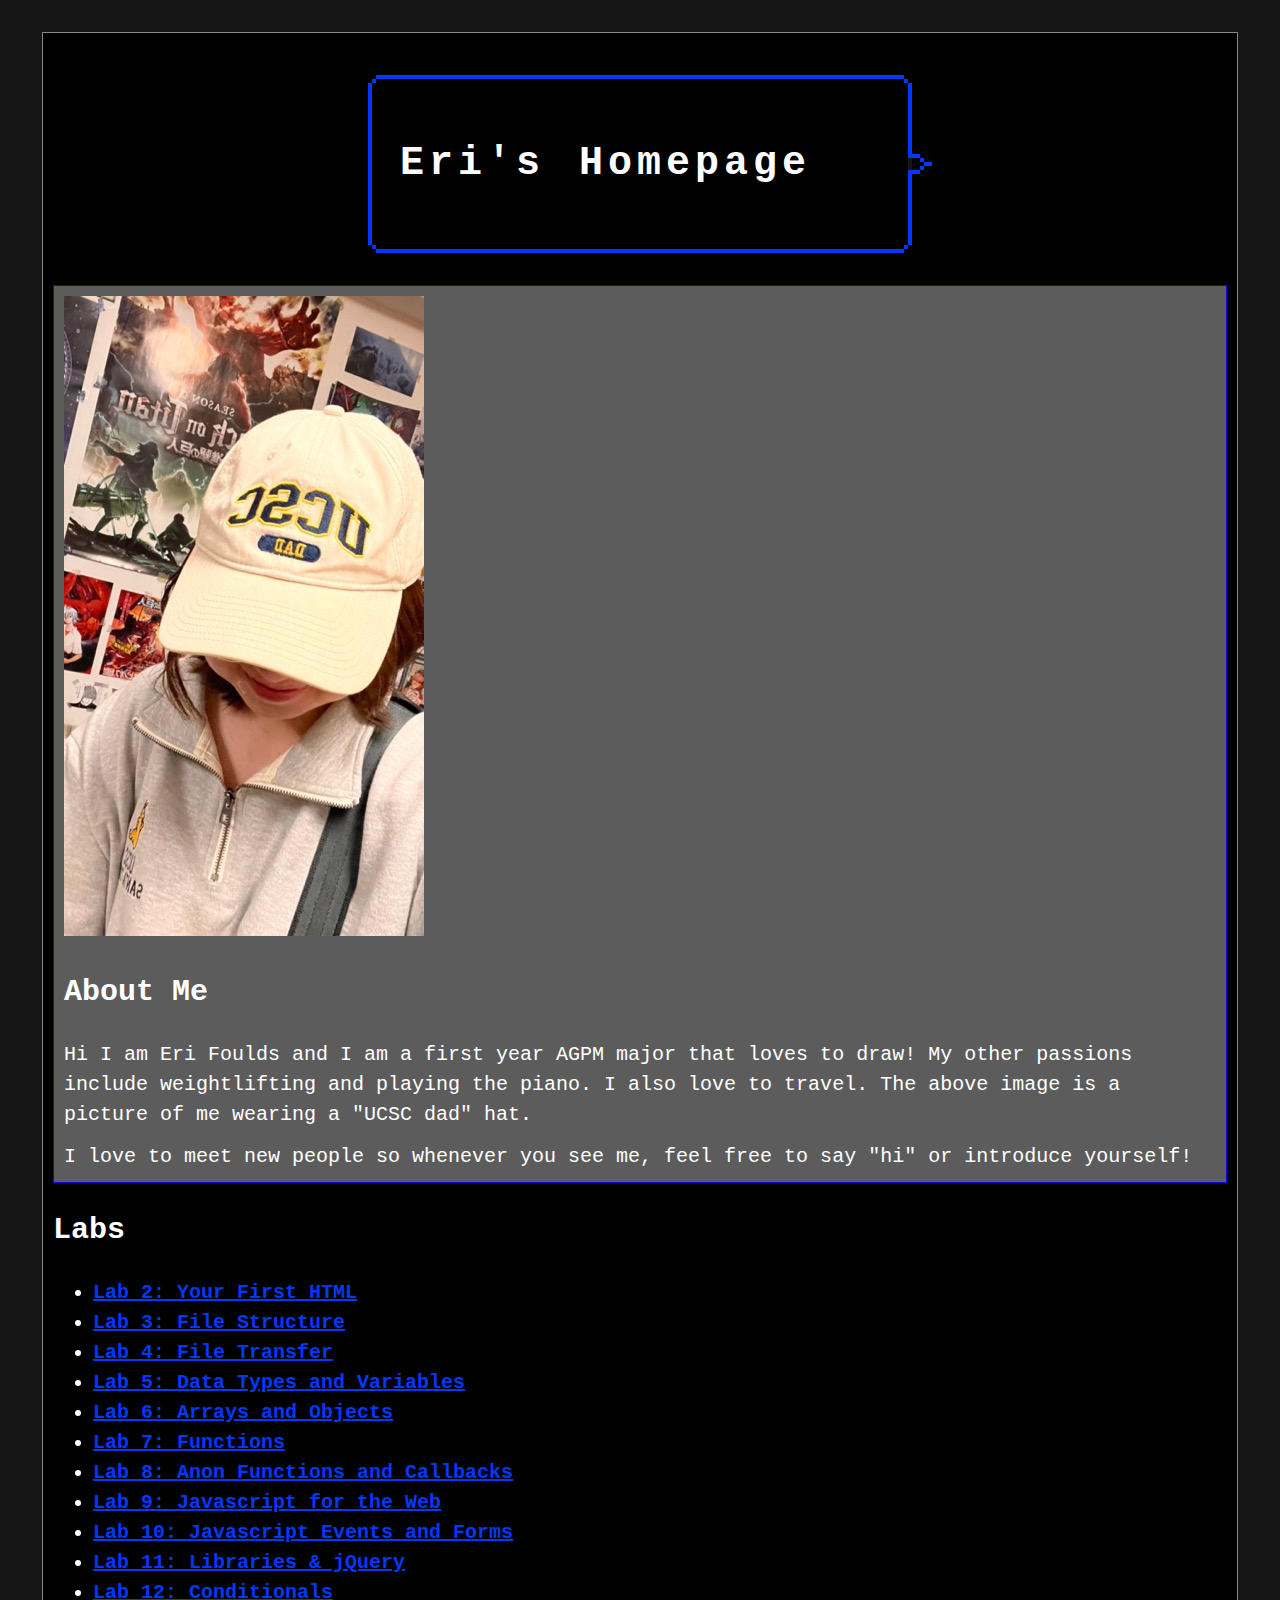
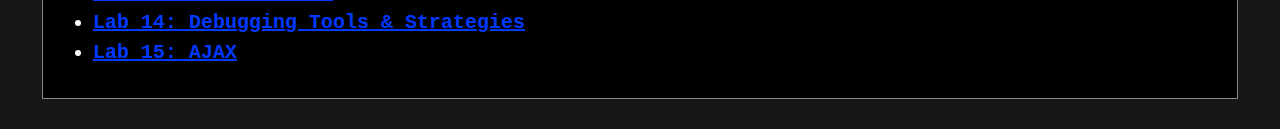
<file: index.html>
<!DOCTYPE html>
<html>
<head>
	<!-- This title is used for tabs and bookmarks -->
	<title>Eri's Homepage</title>

	<!-- Use UTF character set, a good idea with any webpage -->
	<meta charset="UTF-8" />
	<!-- Set viewport so page remains consistently scaled w narrow devices -->
	<meta name="viewport" content="width=device-width, initial-scale=1.0" />

	<!-- Include a sitewide CSS file for consistent styling across the site -->
	<link rel="stylesheet" type="text/css" href="css/site.css">
	<!-- Lab-specifc CSS file for any special styling of this particular page -->
	<link rel="stylesheet" type="text/css" href="css/homepage.css">
	<!-- Link to javascript file - DEFER waits until all elements are rendered -->

	<!-- <script type="text/javascript" src="./js/lab.js" DEFER></script> -->
</head>
<body>
	<!-- Style this page by changing the CSS in ../css/site.css or css/lab.css -->
	<main id="content">
		<div class="box">
		<section>
			<h1>Eri's Homepage</h1>
		</div>
			<div class="minor-section">
					<!-- Note that all filenames use lowercase and no spaces -->
					<img id="my-portrait" src="./img/eripicture.jpeg">
					<h2>About Me</h2>
					<p>Hi I am Eri Foulds and I am a first year AGPM major that loves to draw! My other passions include weightlifting and playing the piano. I also love to travel. The above image is a picture of me wearing a "UCSC dad" hat.  
					<p>I love to meet new people so whenever you see me, feel free to say "hi" or introduce yourself!</p>
			</div>
			<h2>Labs</h2>
			<ul>
				<li><a href="lab2/index2.html"> Lab 2: Your First HTML</a></li>
				<li><a href="lab3/index.html"> Lab 3: File Structure</a></li>
				<li><a href="lab4/index.html">Lab 4: File Transfer</a></li>
				<li><a href="lab5/index.html">Lab 5: Data Types and Variables</a></li>
				<li><a href="lab6/index.html">Lab 6: Arrays and Objects</a></li>
				<li><a href="lab7/index.html">Lab 7: Functions</a></li>
				<li><a href="lab8/index.html">Lab 8: Anon Functions and Callbacks</a></li>
				<li><a href="lab9/index.html">Lab 9: Javascript for the Web</a></li>
				<li><a href="lab10/index.html">Lab 10: Javascript Events and Forms</a></li>
				<li><a href="lab11/index.html">Lab 11: Libraries & jQuery</a></li>
				<li><a href="lab12/index.html">Lab 12: Conditionals</a></li>
				<li><a href="lab14/index.html">Lab 14: Debugging Tools & Strategies</a></li>
				<li><a href="lab15/index.html">Lab 15: AJAX</a></li>
			</ul>
		</section>
		<nav id="links">
			<!-- Put links to labs here. -->
		</nav>
	</main>
</body>
</html>
</file>
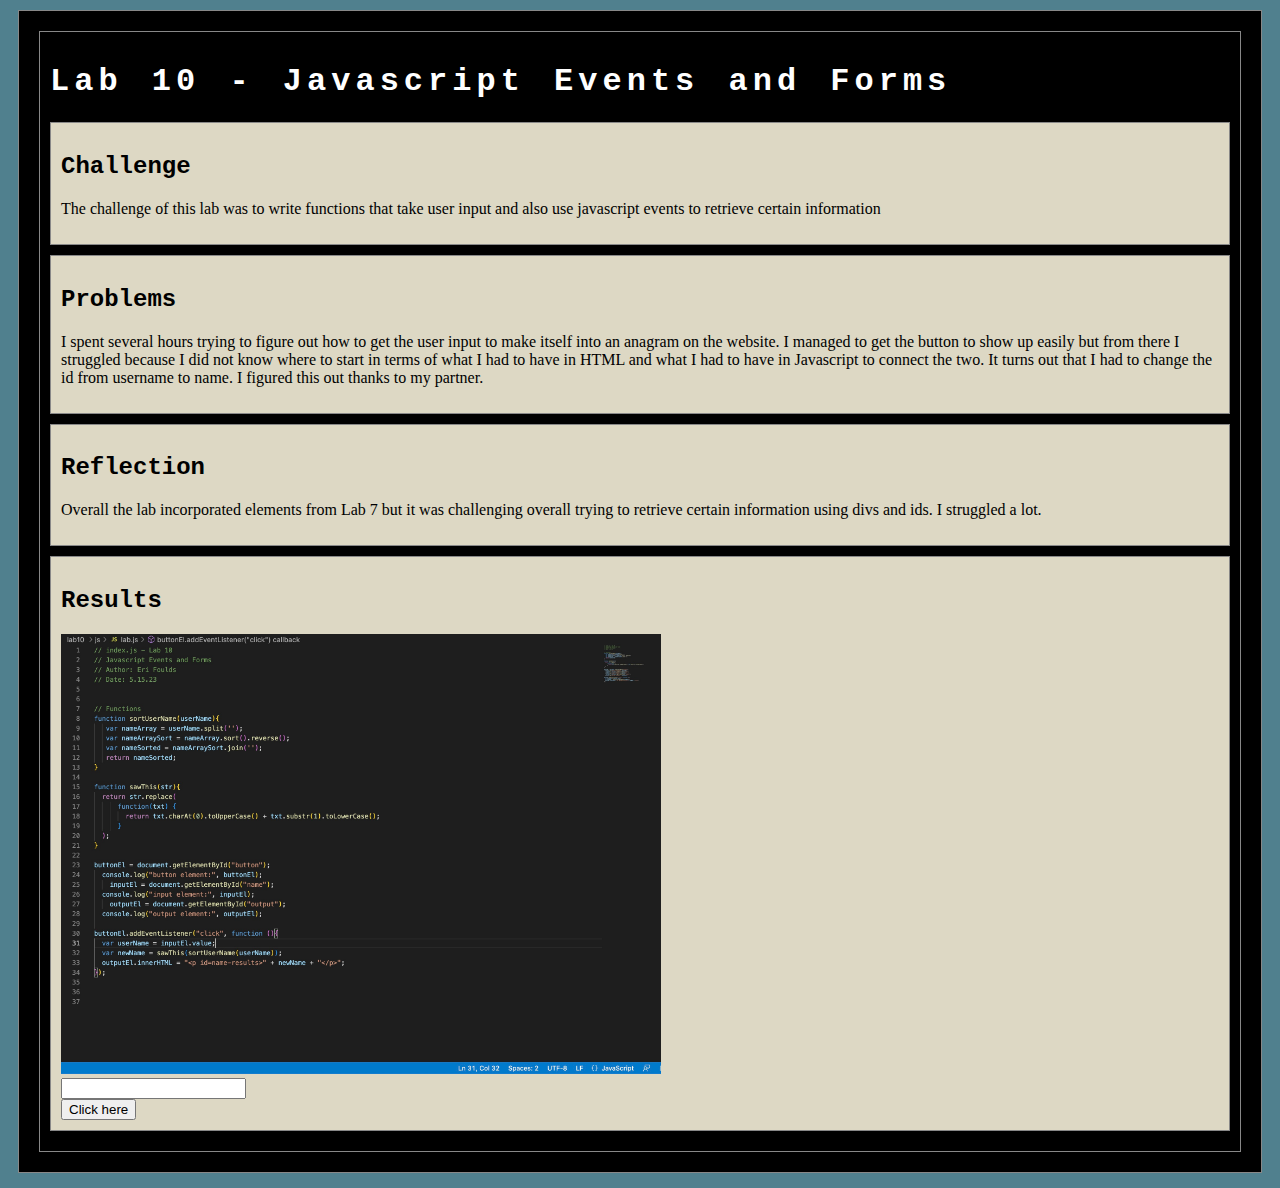
<file: lab10 /index.html>
<!DOCTYPE html>
<html>
<head>
	<!-- This title is used for tabs and bookmarks -->
	<title>Lab 10 - Javascript Events and Forms</title>

	<!-- Use UTF character set, a good idea with any webpage -->
  	<meta charset="UTF-8" />
	<!-- Set viewport so page remains consistently scaled w narrow devices -->
  	<meta name="viewport" content="width=device-width, initial-scale=1.0" />
	
	<!-- Include a sitewide CSS file for consistent styling across the site -->
	<link rel="stylesheet" type="text/css" href="../css/site.css">
	<!-- Lab-specifc CSS file for any special styling of this particular page -->
	<link rel="stylesheet" type="text/css" href="css/lab.css">
	
	<!-- load jQuery library to make javascript easier (must be above our lab js)-->
	<script src="https://code.jquery.com/jquery-3.6.4.min.js"></script>
	<!-- Link to javascript file - DEFER waits until all elements are rendered -->
	<script type="text/javascript" src="./js/lab.js" DEFER></script>
</head>
<body>
	<div id="content">
	<main id="content">
		<section>
			<h1>Lab 10 - Javascript Events and Forms</h1>
			<div class="minor-section">
					<h2>Challenge</h2>
					<p>The challenge of this lab was to write functions that take user input and also use javascript events to retrieve certain information</p>
			</div>

			<div class="minor-section">
					<h2>Problems</h2>
					<p>I spent several hours trying to figure out how to get the user input to make itself into an anagram on the website. I managed to get the button to show up easily but from there I struggled because I did not know where to start in terms of what I had to have in HTML and what I had to have in Javascript to connect the two. It turns out that I had to change the id from username to name. I figured this out thanks to my partner.  </p>
			</div>

			<div class="minor-section">
					<h2>Reflection</h2>
					<p>Overall the lab incorporated elements from Lab 7 but it was challenging overall trying to retrieve certain information using divs and ids. I struggled a lot. </p>
			</div>

			<div class="minor-section">
					<h2>Results</h2>
						<img id="screenshotlab10" src="img/lab10_1.jpeg">
						<script src="js/lab.js"></script>
						<div>
							<input type="text" id="name">
							<br>
							<button id="button">Click here</button>
							<div id="output"></div>
						</div>
					<div id="output"></div>
			</div>
		</section>
		<nav id="links">
			<!-- Put links to other pages (including the homepage) here. -->
		</nav>
	</main>
</div>
</body>
</html>
</file>
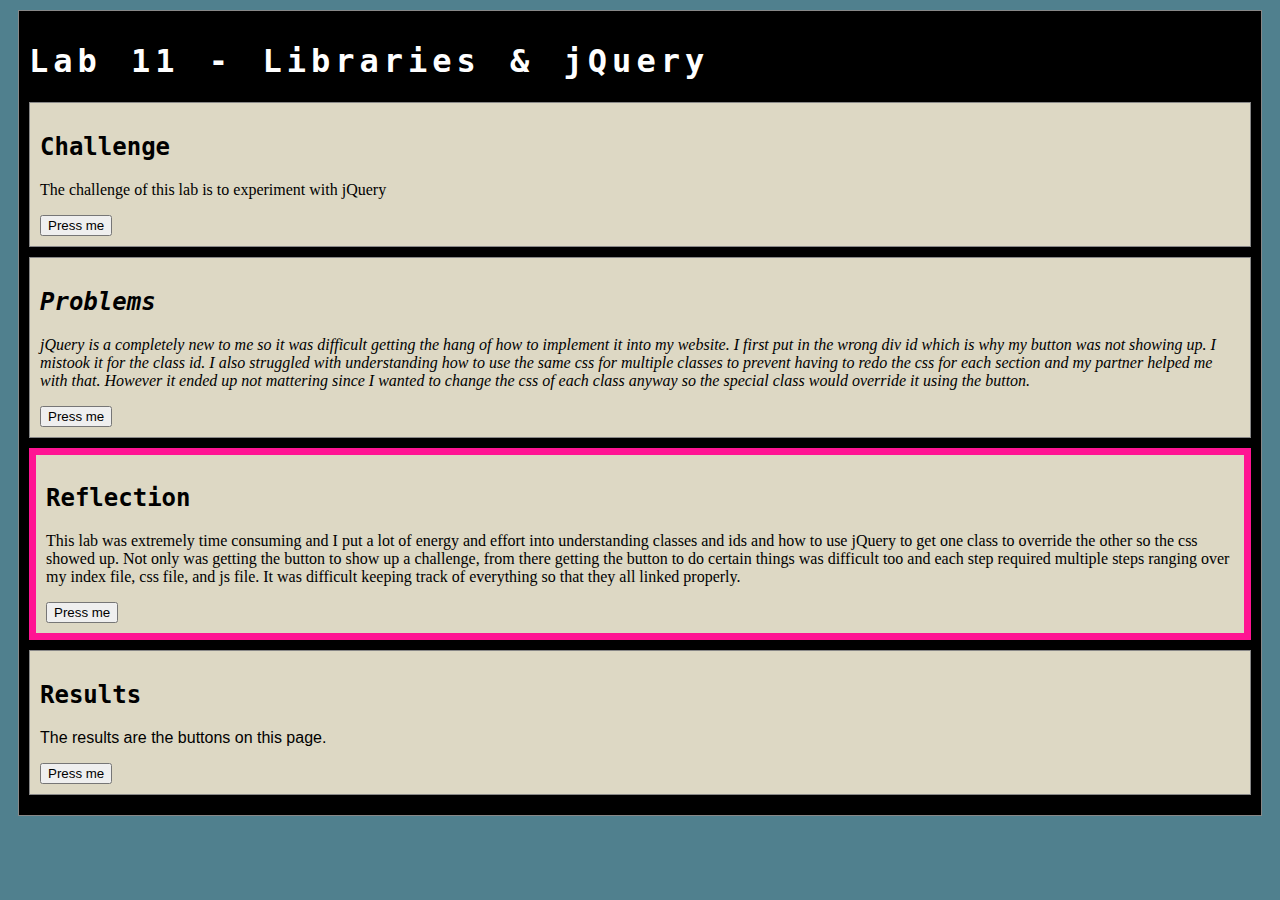
<file: lab11/index.html>
<!DOCTYPE html>
<html>
<head>
	<!-- This title is used for tabs and bookmarks -->
	<title>Lab 11 -Libraries & jQuery</title>

	<!-- Use UTF character set, a good idea with any webpage -->
  	<meta charset="UTF-8" />
	<!-- Set viewport so page remains consistently scaled w narrow devices -->
  	<meta name="viewport" content="width=device-width, initial-scale=1.0" />
	
	<!-- Include a sitewide CSS file for consistent styling across the site -->
	<link rel="stylesheet" type="text/css" href="../css/site.css">
	<!-- Lab-specifc CSS file for any special styling of this particular page -->
	<link rel="stylesheet" type="text/css" href="css/lab.css">
	
	<!-- load jQuery library to make javascript easier (must be above our lab js)-->
	<script src="https://code.jquery.com/jquery-3.6.4.min.js"></script>
	<!-- Link to javascript file - DEFER waits until all elements are rendered -->
	<script type="text/javascript" src="./js/lab.js" DEFER></script>
</head>
<body>
	<main id="content">
		<section>
			<h1>Lab 11 - Libraries & jQuery</h1>
			<div class="challenges">
					<h2>Challenge</h2>
					<p>The challenge of this lab is to experiment with jQuery</p>
					<div id="button1"></div>
			</div>

			<div class="problems">
					<h2>Problems</h2>
					<p>jQuery is a completely new to me so it was difficult getting the hang of how to implement it into my website. I first put in the wrong div id which is why my button was not showing up. I mistook it for the class id. I also struggled with understanding how to use the same css for multiple classes to prevent having to redo the css for each section and my partner helped me with that. However it ended up not mattering since I wanted to change the css of each class anyway so the special class would override it using the button.</p>
					<div id="button2"></div>
			</div>

			<div class="reflection">
					<h2>Reflection</h2>
					<p>This lab was extremely time consuming and I put a lot of energy and effort into understanding classes and ids and how to use jQuery to get one class to override the other so the css showed up. Not only was getting the button to show up a challenge, from there getting the button to do certain things was difficult too and each step required multiple steps ranging over my index file, css file, and js file. It was difficult keeping track of everything so that they all linked properly.</p>
					<div id="button3"></div>
			</div>

			<div class="results">
					<h2>Results</h2>
					<p>The results are the buttons on this page.</p>
					<div id="button4"></div>
			</div>
		</section>
		<nav id="links">
		</nav>
	</main>
</body>
</html>
</file>
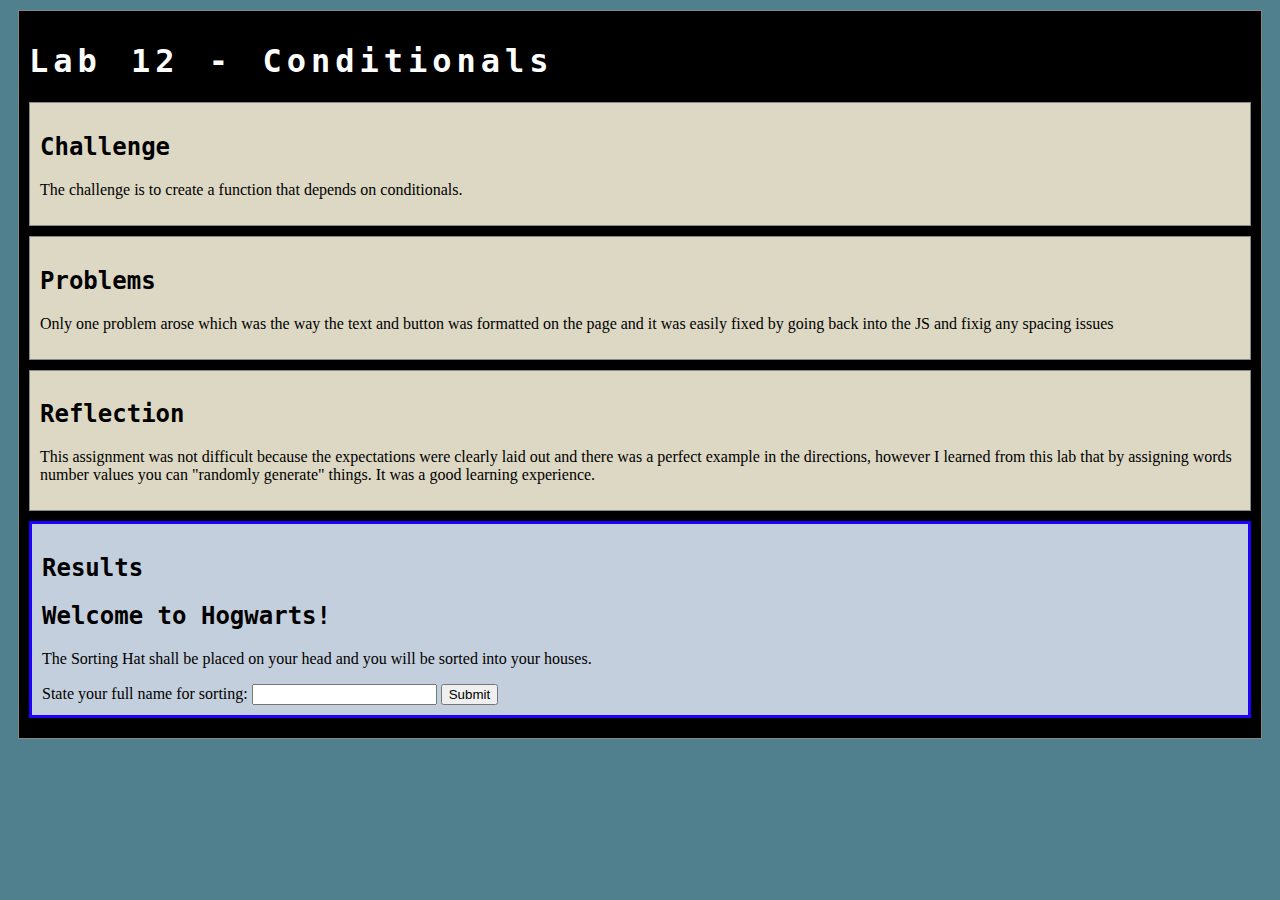
<file: lab12/index.html>
<!DOCTYPE html>
<html>
<head>
	<!-- This title is used for tabs and bookmarks -->
	<title>Lab 12 - Conditionals</title>

	<!-- Use UTF character set, a good idea with any webpage -->
  	<meta charset="UTF-8" />
	<!-- Set viewport so page remains consistently scaled w narrow devices -->
  	<meta name="viewport" content="width=device-width, initial-scale=1.0" />
	
	<!-- Include a sitewide CSS file for consistent styling across the site -->
	<link rel="stylesheet" type="text/css" href="../css/site.css">
	<!-- Lab-specifc CSS file for any special styling of this particular page -->
	<link rel="stylesheet" type="text/css" href="css/lab.css">
	
	<!-- load jQuery library to make javascript easier (must be above our lab js)-->
	<script src="https://code.jquery.com/jquery-3.6.4.min.js"></script>
	<!-- Link to javascript file - DEFER waits until all elements are rendered -->
	<script type="text/javascript" src="./js/lab.js" DEFER></script>
</head>
<body>
	<!-- Style this page by changing the CSS in ../css/site.css or css/lab.css -->
	<main id="content">
		<section>
			<h1>Lab 12 - Conditionals</h1>
			<div class="minor-section">
					<h2>Challenge</h2>
					<p>The challenge is to create a function that depends on conditionals.</p>
			</div>

			<div class="minor-section">
					<h2>Problems</h2>
					<p>Only one problem arose which was the way the text and button was formatted on the page and it was easily fixed by going back into the JS and fixig any spacing issues </p>
			</div>

			<div class="minor-section">
					<h2>Reflection</h2>
					<p>This assignment was not difficult because the expectations were clearly laid out and there was a perfect example in the directions, however I learned from this lab that by assigning words number values you can "randomly generate" things. It was a good learning experience. </p>
			</div>

			<div class="results">
					<h2>Results</h2>
					<div id="output"></div>
					<div class="input-output">
						<h2>Welcome to Hogwarts!</h2>
						<p>The Sorting Hat shall be placed on your head and you will be sorted into your houses. </p>
						State your full name for sorting:
						<input type="text" id="input">
						<button id="button">Submit</button>
						<div id="output">
						</div>
					</div>

					</div>
			</div>
		</section>
		<nav id="links">
			<!-- Put links to other pages (including the homepage) here. -->
		</nav>
	</main>
</body>
</html>
</file>
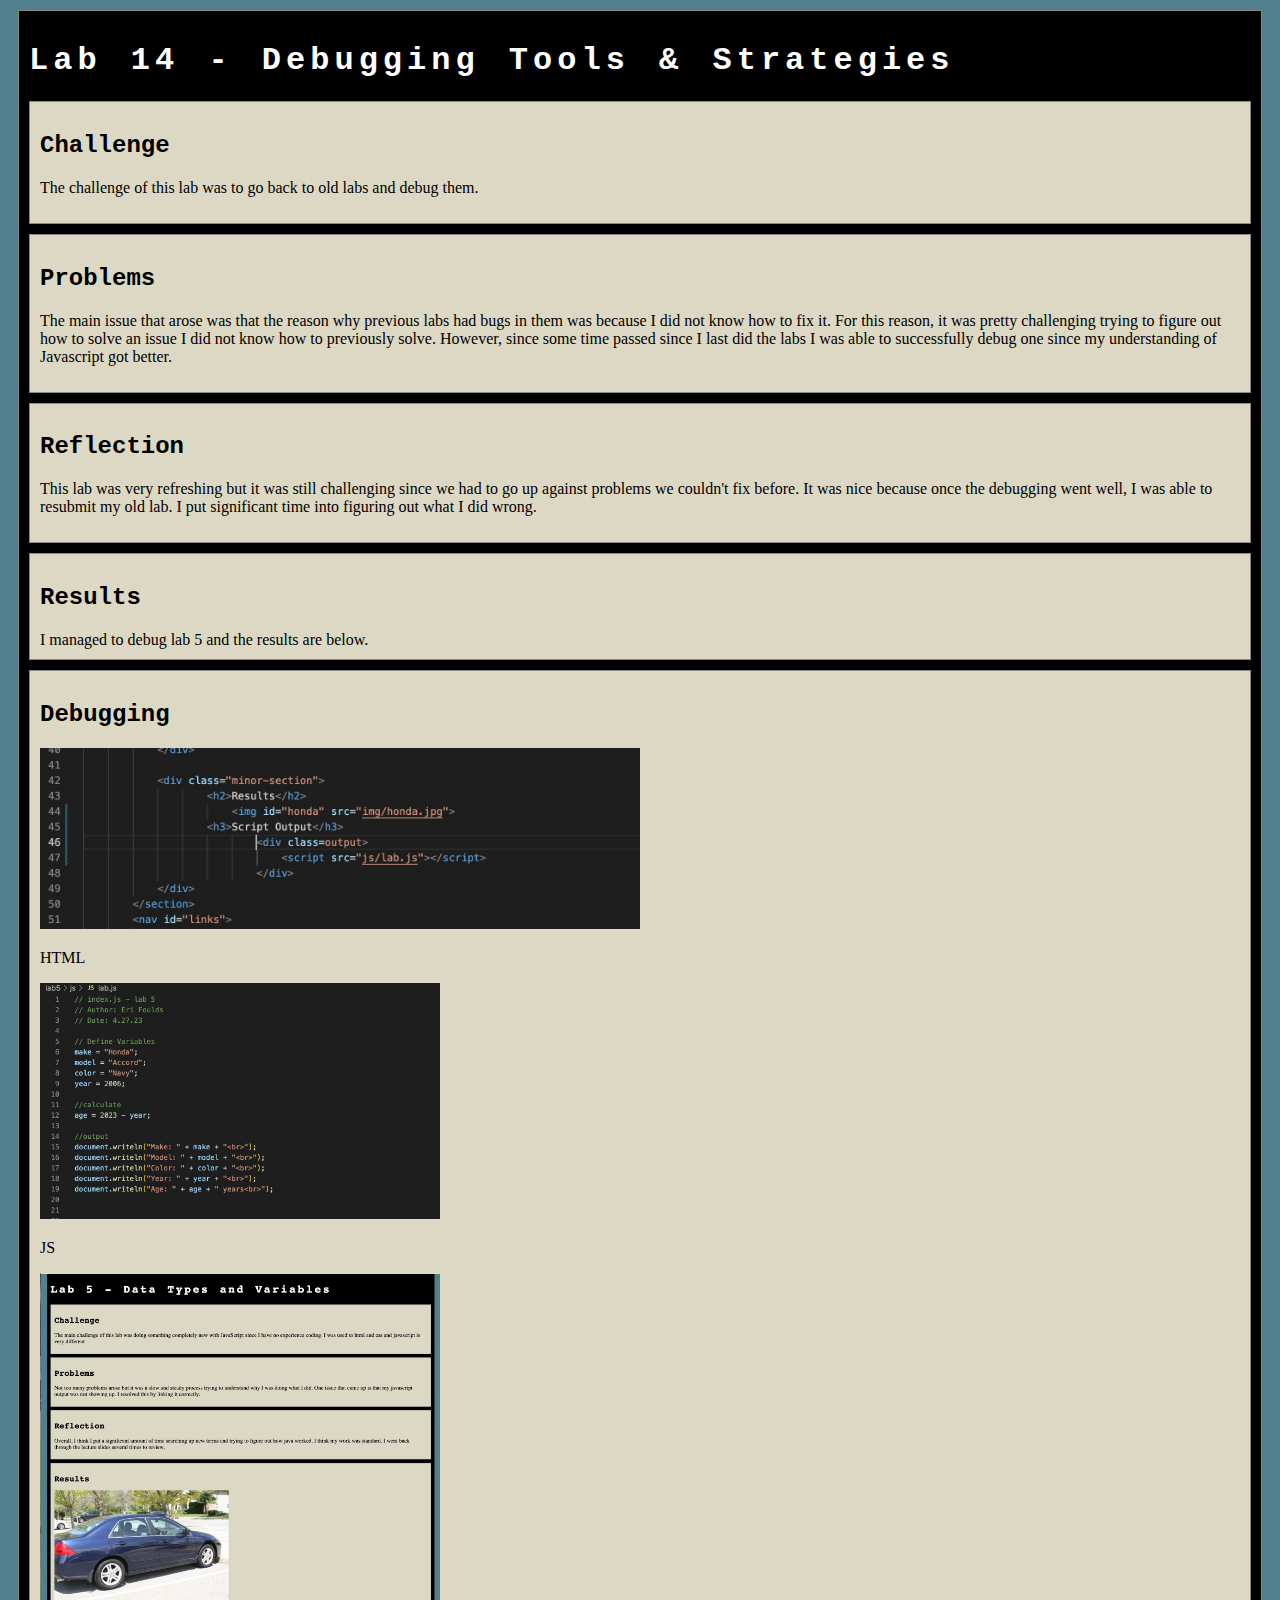
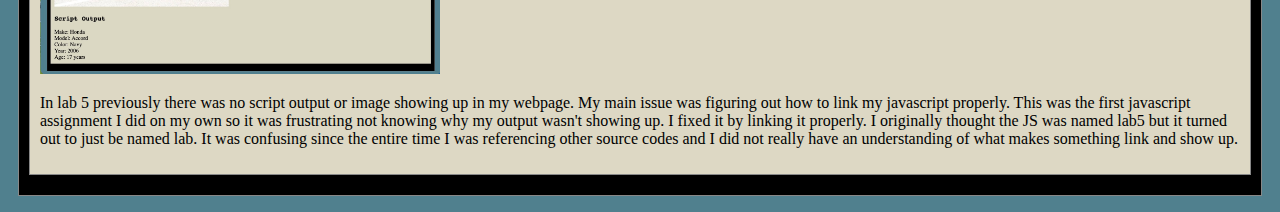
<file: lab14/index.html>
<!DOCTYPE html>
<html>
<head>
	<!-- This title is used for tabs and bookmarks -->
	<title>Lab 14 - Debugging Tools & Strategies</title>

	<!-- Use UTF character set, a good idea with any webpage -->
  	<meta charset="UTF-8" />
	<!-- Set viewport so page remains consistently scaled w narrow devices -->
  	<meta name="viewport" content="width=device-width, initial-scale=1.0" />
	
	<!-- Include a sitewide CSS file for consistent styling across the site -->
	<link rel="stylesheet" type="text/css" href="../css/site.css">
	<!-- Lab-specifc CSS file for any special styling of this particular page -->
	<link rel="stylesheet" type="text/css" href="css/lab.css">
	
	<!-- load jQuery library to make javascript easier (must be above our lab js)-->
	<script src="https://code.jquery.com/jquery-3.6.4.min.js"></script>
	<!-- Link to javascript file - DEFER waits until all elements are rendered -->
	<script type="text/javascript" src="./js/lab.js" DEFER></script>
</head>
<body>
	<!-- Style this page by changing the CSS in ../css/site.css or css/lab.css -->
	<main id="content">
		<section>
			<h1>Lab 14 - Debugging Tools & Strategies</h1>
			<div class="minor-section">
					<h2>Challenge</h2>
					<p>The challenge of this lab was to go back to old labs and debug them.</p>
			</div>

			<div class="minor-section">
					<h2>Problems</h2>
					<p>The main issue that arose was that the reason why previous labs had bugs in them was because I did not know how to fix it. For this reason, it was pretty challenging trying to figure out how to solve an issue I did not know how to previously solve. However, since some time passed since I last did the labs I was able to successfully debug one since my understanding of Javascript got better. </p>
			</div>

			<div class="minor-section">
					<h2>Reflection</h2>
					<p>This lab was very refreshing but it was still challenging since we had to go up against problems we couldn't fix before. It was nice because once the debugging went well, I was able to resubmit my old lab. I put significant time into figuring out what I did wrong.</p>
			</div>

			<div class="minor-section">
					<h2>Results</h2>
					I managed to debug lab 5 and the results are below. 
					<div id="output"></div>
			</div>

			<div class="minor-section">
					<h2>Debugging</h2>
						<img id="javascript_debug" src="img/lab14_1.jpeg">
						<p>HTML</p>
						<img id="html_debug" src="img/lab14_2.jpeg">
						<p>JS</p>
						<img id="debug_result" src="img/debug_result.jpeg">
					<p>In lab 5 previously there was no script output or image showing up in my webpage. My main issue was figuring out how to link my javascript properly. This was the first javascript assignment I did on my own so it was frustrating not knowing why my output wasn't showing up. I fixed it by linking it properly. I originally thought the JS was named lab5 but it turned out to just be named lab. It was confusing since the entire time I was referencing other source codes and I did not really have an understanding of what makes something link and show up.</p>
			</div>

		</section>
		<nav id="links">
			<!-- Put links to other pages (including the homepage) here. -->
		</nav>
	</main>
</body>
</html>
</file>
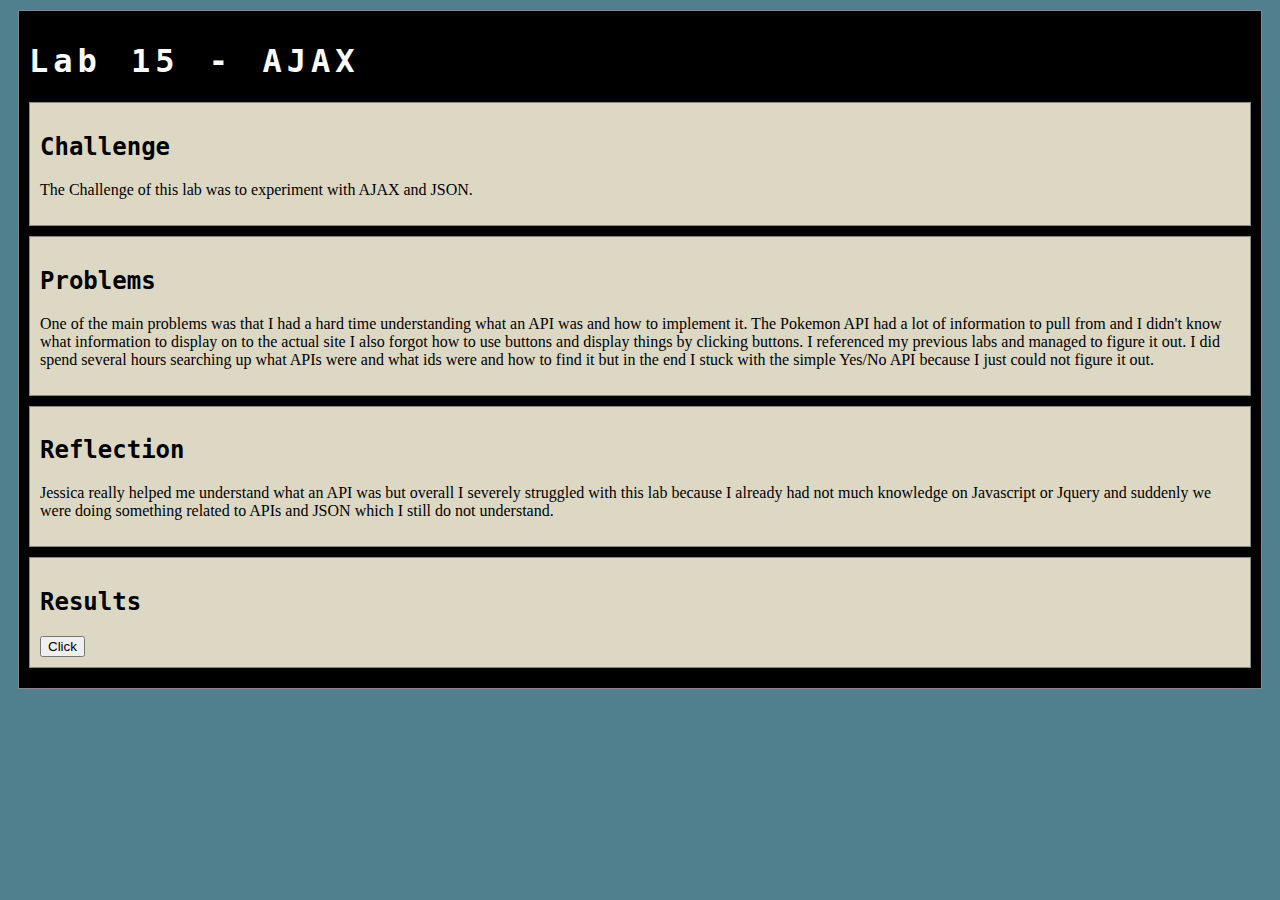
<file: lab15/index.html>
<!DOCTYPE html>
<html>
<head>
	<!-- This title is used for tabs and bookmarks -->
	<title>Lab 15 - AJAX</title>

	<!-- Use UTF character set, a good idea with any webpage -->
  	<meta charset="UTF-8" />
	<!-- Set viewport so page remains consistently scaled w narrow devices -->
  	<meta name="viewport" content="width=device-width, initial-scale=1.0" />
	
	<!-- Include a sitewide CSS file for consistent styling across the site -->
	<link rel="stylesheet" type="text/css" href="../css/site.css">
	<!-- Lab-specifc CSS file for any special styling of this particular page -->
	<link rel="stylesheet" type="text/css" href="css/lab.css">
	
	<!-- load jQuery library to make javascript easier (must be above our lab js)-->
	<script src="https://code.jquery.com/jquery-3.6.4.min.js"></script>
	<!-- Link to javascript file - DEFER waits until all elements are rendered -->
	<script type="text/javascript" src="./js/lab.js" DEFER></script>
</head>
<body>
	<!-- Style this page by changing the CSS in ../css/site.css or css/lab.css -->
	<main id="content">
		<section>
			<h1>Lab 15 - AJAX</h1>
			<div class="minor-section">
					<h2>Challenge</h2>
					<p>The Challenge of this lab was to experiment with AJAX and JSON.</p>
			</div>

			<div class="minor-section">
					<h2>Problems</h2>
					<p>One of the main problems was that I had a hard time understanding what an API was and how to implement it. The Pokemon API had a lot of information to pull from and I didn't know what information to display on to the actual site I also forgot how to use buttons and display things by clicking buttons. I referenced my previous labs and managed to figure it out. I did spend several hours searching up what APIs were and what ids were and how to find it but in the end I stuck with the simple Yes/No API because I just could not figure it out. </p>
			</div>

			<div class="minor-section">
					<h2>Reflection</h2>
					<p>Jessica really helped me understand what an API was but overall I severely struggled with this lab because I already had not much knowledge on Javascript or Jquery and suddenly we were doing something related to APIs and JSON which I still do not understand.</p>
			</div>

			<div class="minor-section">
					<h2>Results</h2>
			
                <div id="output"></div>
                <button id="Yes">Click</button>
			</div>	</div>
		</section>
		<nav id="links">
			<!-- Put links to other pages (including the homepage) here. -->
		</nav>
	</main>
</body>
</html>
</file>
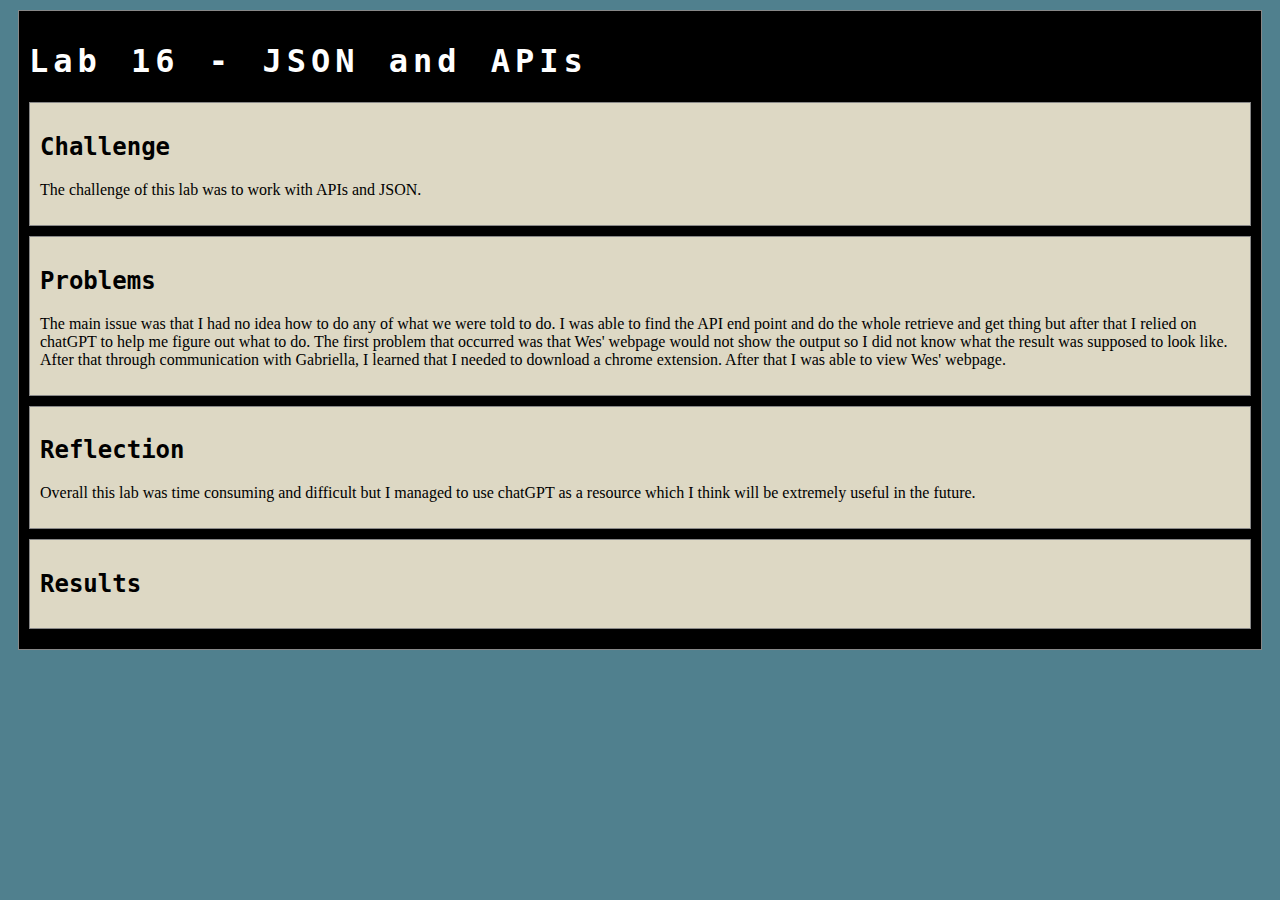
<file: lab16/index.html>
<!DOCTYPE html>
<html>
<head>
	<!-- This title is used for tabs and bookmarks -->
	<title>Lab 16 - JSON and APIs</title>

	<!-- Use UTF character set, a good idea with any webpage -->
  	<meta charset="UTF-8" />
	<!-- Set viewport so page remains consistently scaled w narrow devices -->
  	<meta name="viewport" content="width=device-width, initial-scale=1.0" />
	
	<!-- Include a sitewide CSS file for consistent styling across the site -->
	<link rel="stylesheet" type="text/css" href="../css/site.css">
	<!-- Lab-specifc CSS file for any special styling of this particular page -->
	<link rel="stylesheet" type="text/css" href="css/lab.css">
	
	<!-- load jQuery library to make javascript easier (must be above our lab js)-->
	<script src="https://code.jquery.com/jquery-3.6.4.min.js"></script>
	<!-- Link to javascript file - DEFER waits until all elements are rendered -->
	<script type="text/javascript" src="./js/lab.js" DEFER></script>
</head>
<body>
	<!-- Style this page by changing the CSS in ../css/site.css or css/lab.css -->
	<main id="content">
		<section>
			<h1>Lab 16 - JSON and APIs</h1>
			<div class="minor-section">
					<h2>Challenge</h2>
					<p>The challenge of this lab was to work with APIs and JSON.</p>
			</div>

			<div class="minor-section">
					<h2>Problems</h2>
					<p>The main issue was that I had no idea how to do any of what we were told to do. I was able to find the API end point and do the whole retrieve and get thing but after that I relied on chatGPT to help me figure out what to do. The first problem that occurred was that Wes' webpage would not show the output so I did not know what the result was supposed to look like. After that through communication with Gabriella, I learned that I needed to download a chrome extension. After that I was able to view Wes' webpage. </p>
			</div>

			<div class="minor-section">
					<h2>Reflection</h2>
					<p>Overall this lab was time consuming and difficult but I managed to use chatGPT as a resource which I think will be extremely useful in the future. </p>
			</div>

			<div class="minor-section">
					<h2>Results</h2>
					<div id="output"></div>
			</div>
		</section>
		<nav id="links">
			<!-- Put links to other pages (including the homepage) here. -->
		</nav>
	</main>
</body>
</html>
</file>
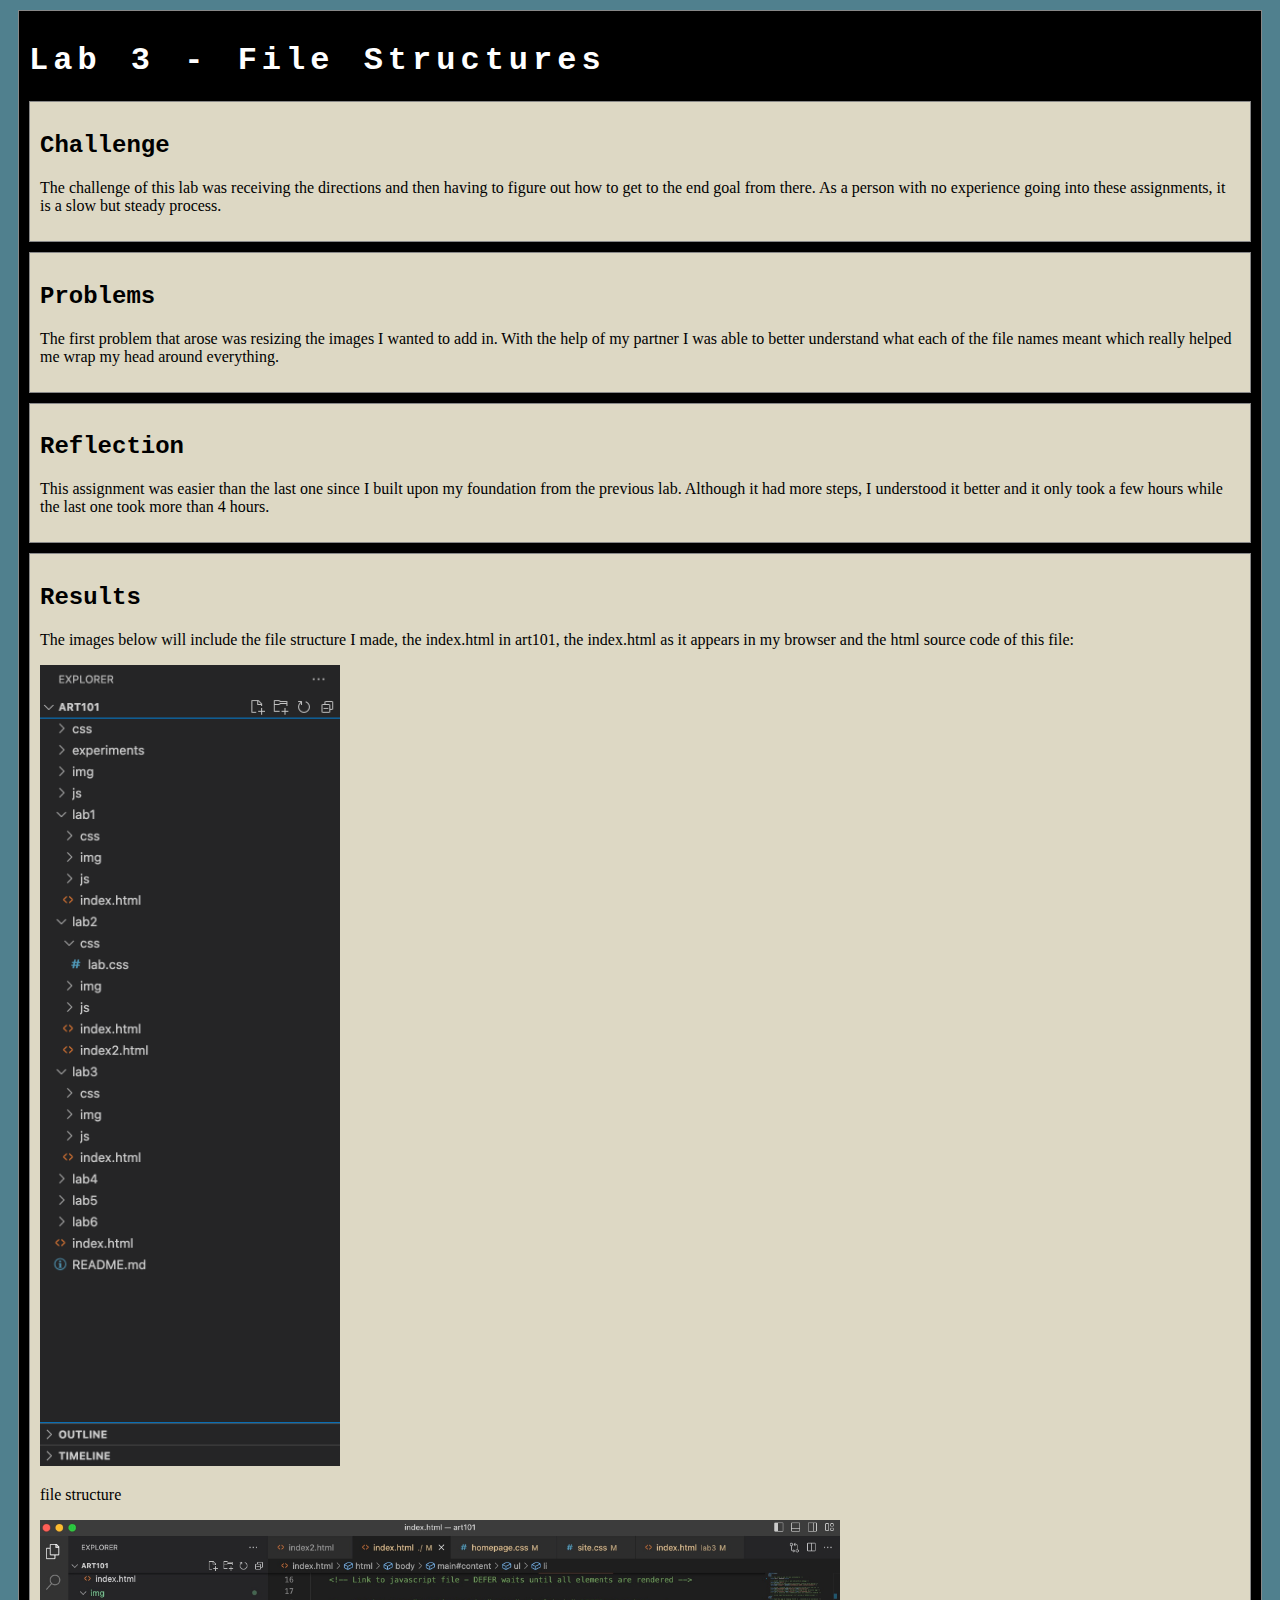
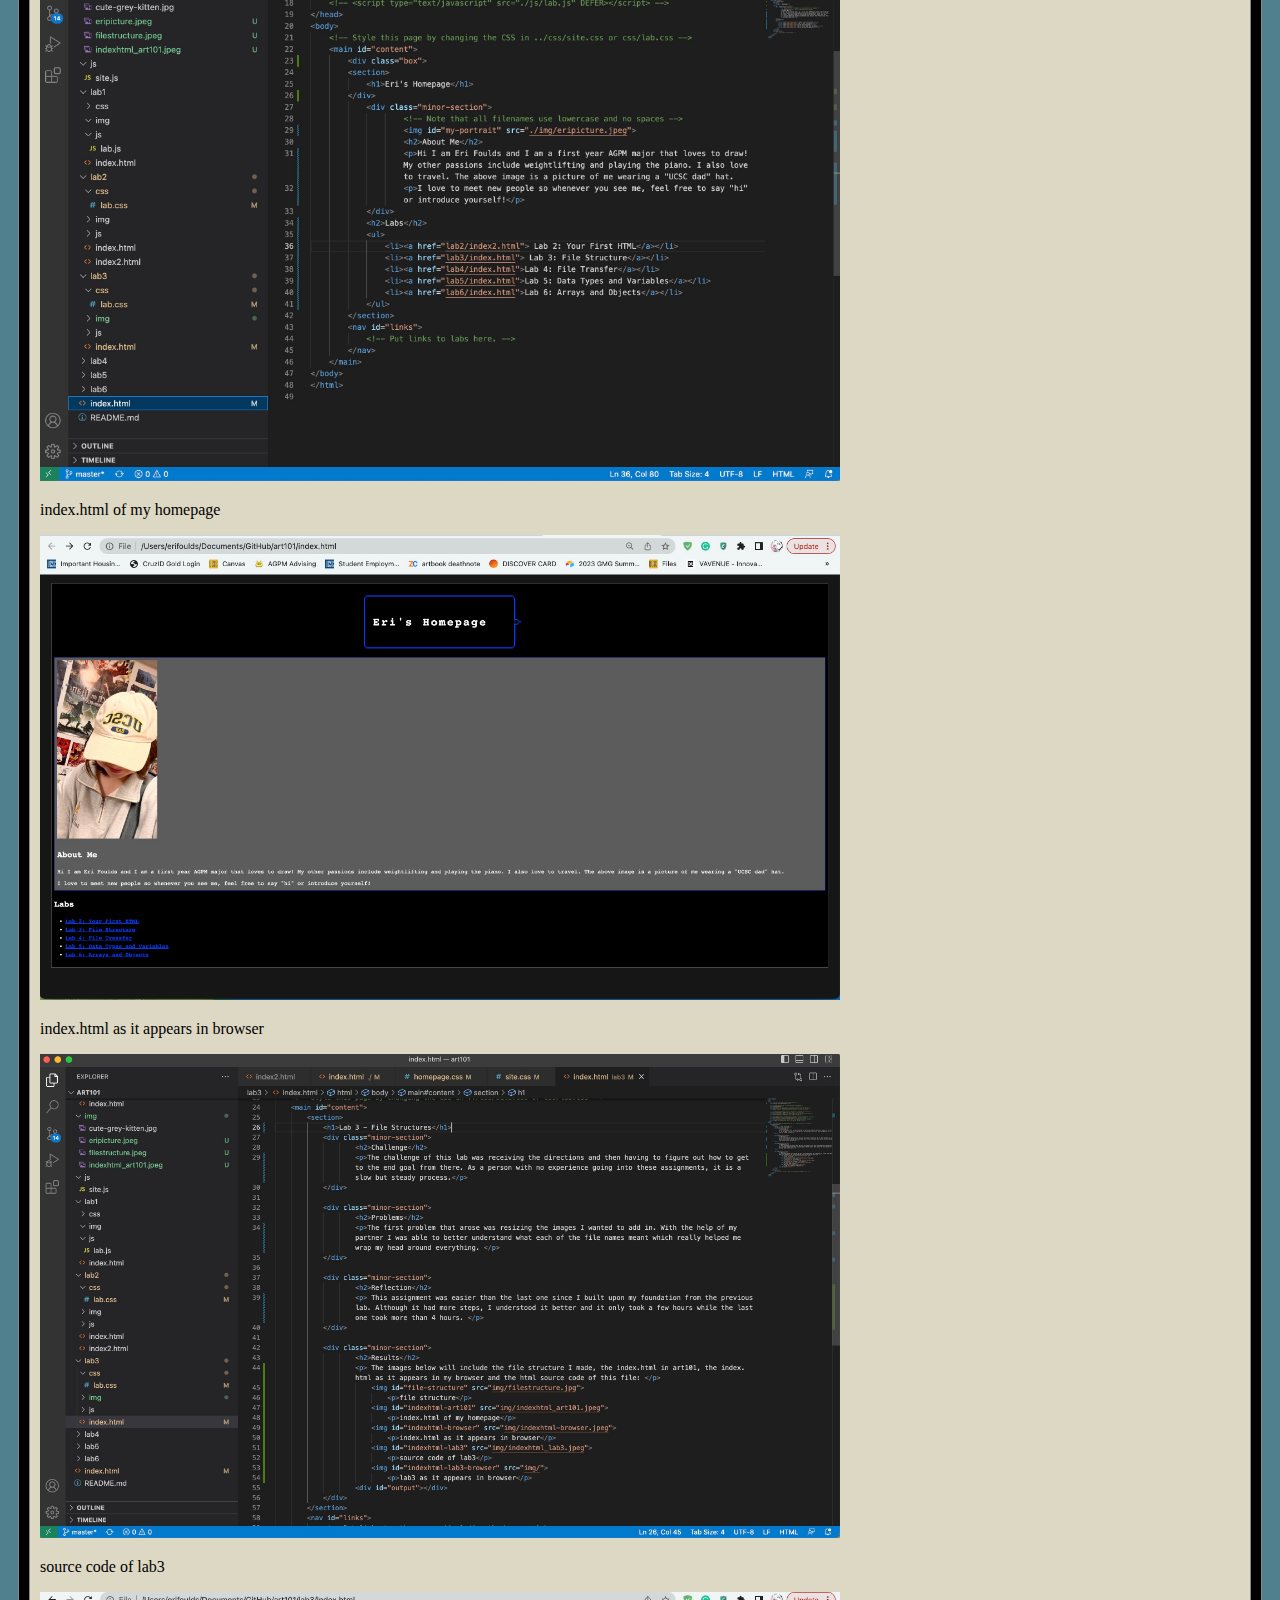
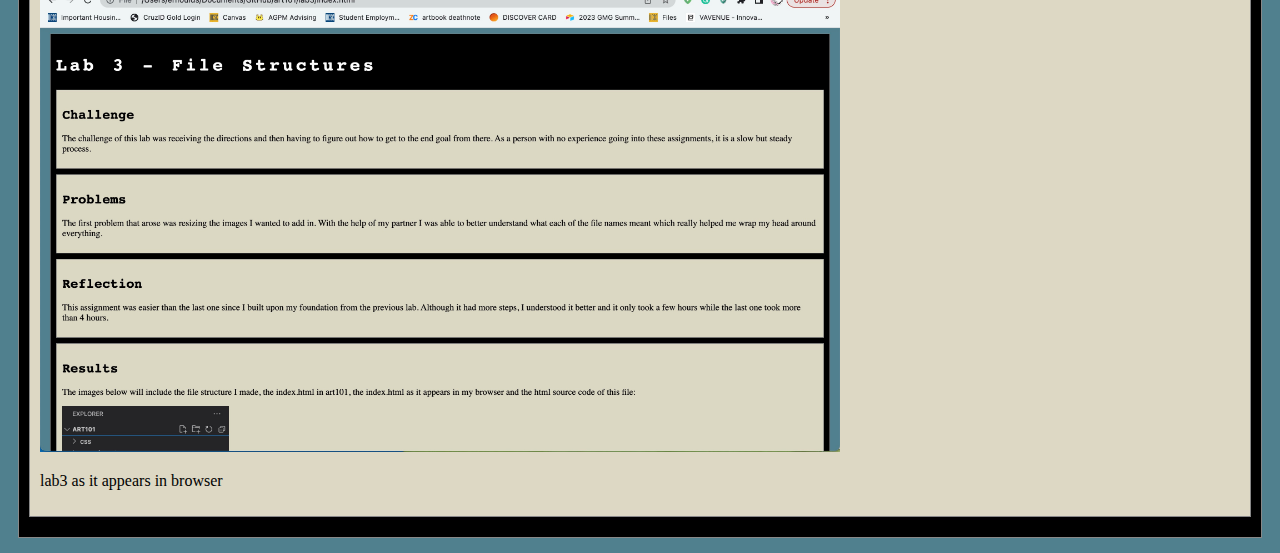
<file: lab3/index.html>
<!DOCTYPE html>
<html>
<head>
	<!-- This title is used for tabs and bookmarks -->
	<title>Lab 3 - File Structures</title>

	<!-- Use UTF character set, a good idea with any webpage -->
  	<meta charset="UTF-8" />
	<!-- Set viewport so page remains consistently scaled w narrow devices -->
  	<meta name="viewport" content="width=device-width, initial-scale=1.0" />
	
	<!-- Include a sitewide CSS file for consistent styling across the site -->
	<link rel="stylesheet" type="text/css" href="../css/site.css">
	<!-- Lab-specifc CSS file for any special styling of this particular page -->
	<link rel="stylesheet" type="text/css" href="css/lab.css">
	
	<!-- load jQuery library to make javascript easier (must be above our lab js)-->
	<script src="https://code.jquery.com/jquery-3.6.4.min.js"></script>
	<!-- Link to javascript file - DEFER waits until all elements are rendered -->
	<script type="text/javascript" src="./js/lab.js" DEFER></script>
</head>
<body>
	<!-- Style this page by changing the CSS in ../css/site.css or css/lab.css -->
	<main id="content">
		<section>
			<h1>Lab 3 - File Structures</h1>
			<div class="minor-section">
					<h2>Challenge</h2>
					<p>The challenge of this lab was receiving the directions and then having to figure out how to get to the end goal from there. As a person with no experience going into these assignments, it is a slow but steady process.</p>
			</div>

			<div class="minor-section">
					<h2>Problems</h2>
					<p>The first problem that arose was resizing the images I wanted to add in. With the help of my partner I was able to better understand what each of the file names meant which really helped me wrap my head around everything. </p>
			</div>

			<div class="minor-section">
					<h2>Reflection</h2>
					<p> This assignment was easier than the last one since I built upon my foundation from the previous lab. Although it had more steps, I understood it better and it only took a few hours while the last one took more than 4 hours. </p>
			</div>

			<div class="minor-section">
					<h2>Results</h2>
					<p> The images below will include the file structure I made, the index.html in art101, the index.html as it appears in my browser and the html source code of this file: </p>
						<img id="file-structure" src="img/filestructure.jpg">
							<p>file structure</p>
						<img id="indexhtml-art101" src="img/indexhtml-art101.jpeg">
							<p>index.html of my homepage</p>
						<img id="indexhtml-browser" src="img/indexhtml-browser2.jpeg">
							<p>index.html as it appears in browser</p>
						<img id="indexhtml-lab3" src="img/indexhtml-lab3.jpeg">
							<p>source code of lab3</p>
						<img id="indexhtml-lab3-browser" src="img/indexhtml-lab3-browser.jpeg">
							<p>lab3 as it appears in browser</p>
					<div id="output"></div>
			</div>
		</section>
		<nav id="links">
			<!-- Put links to other pages (including the homepage) here. -->
		</nav>
	</main>
</body>
</html>
</file>
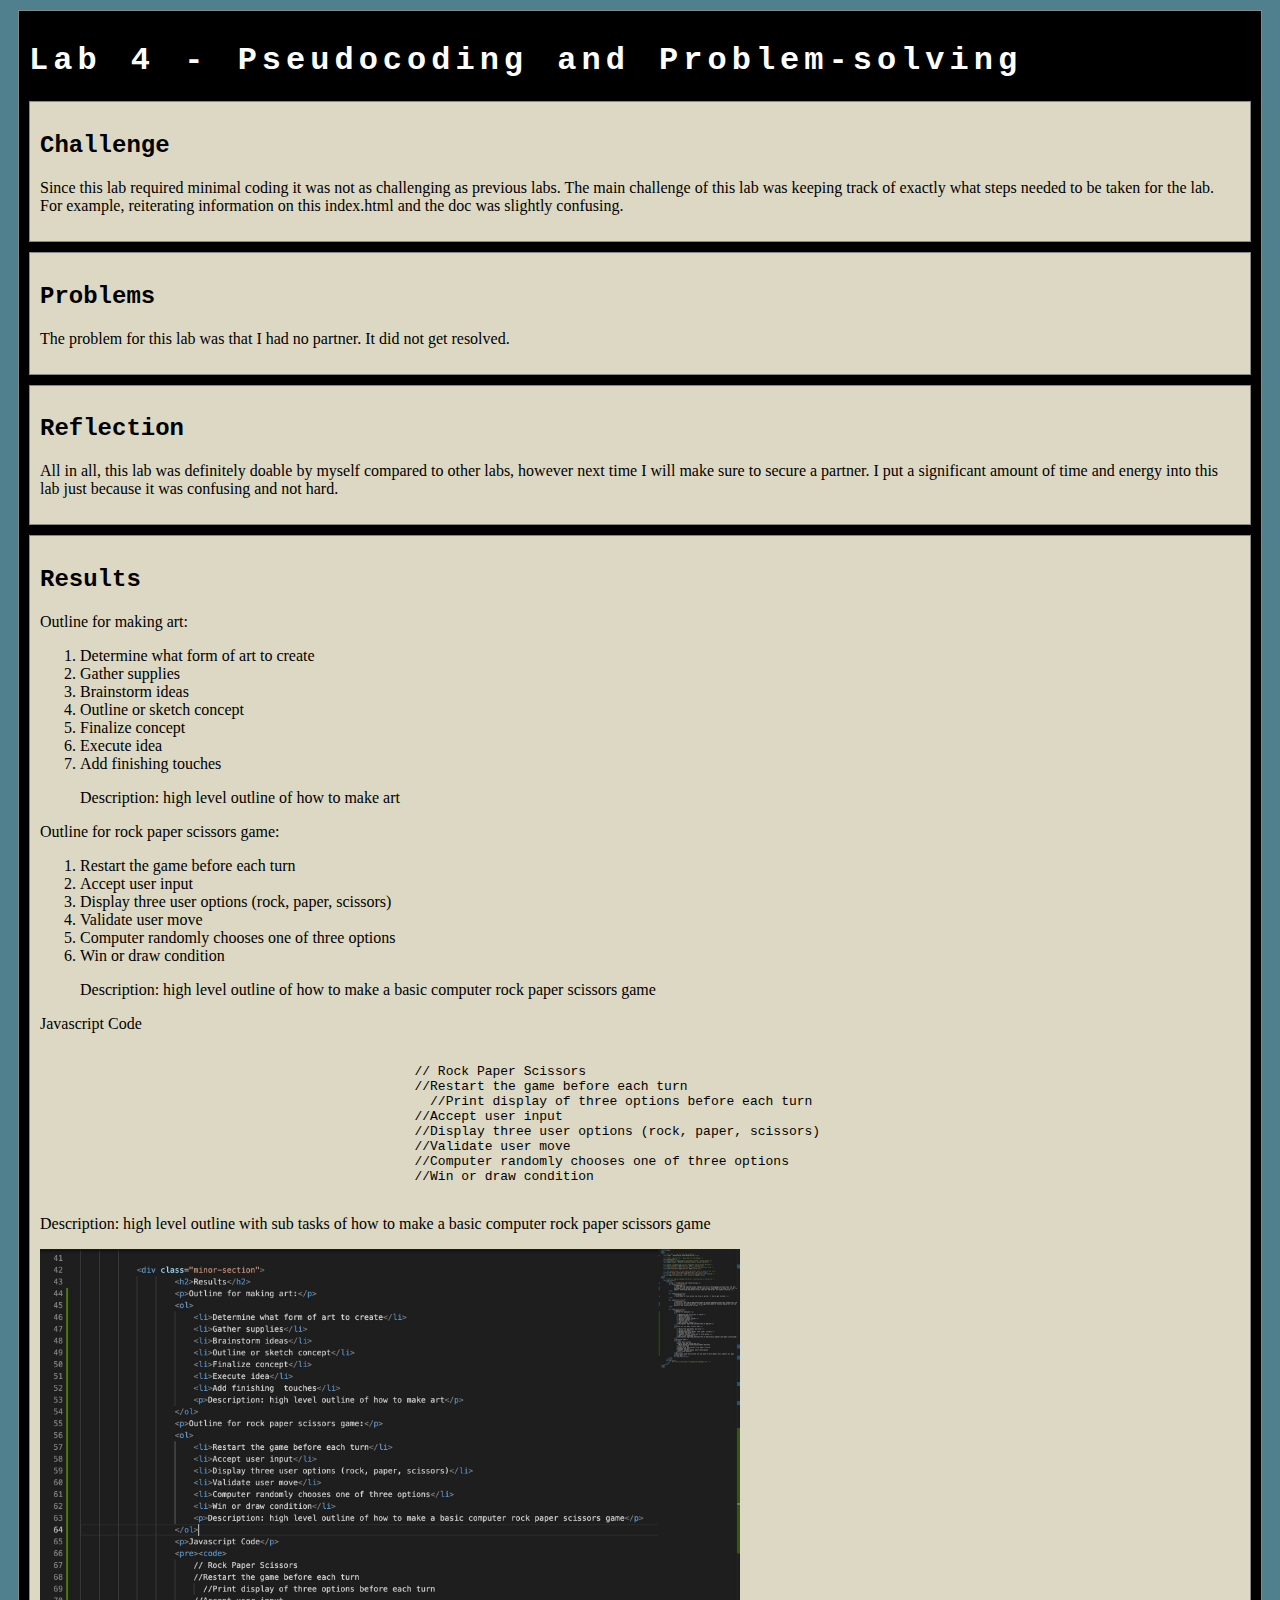
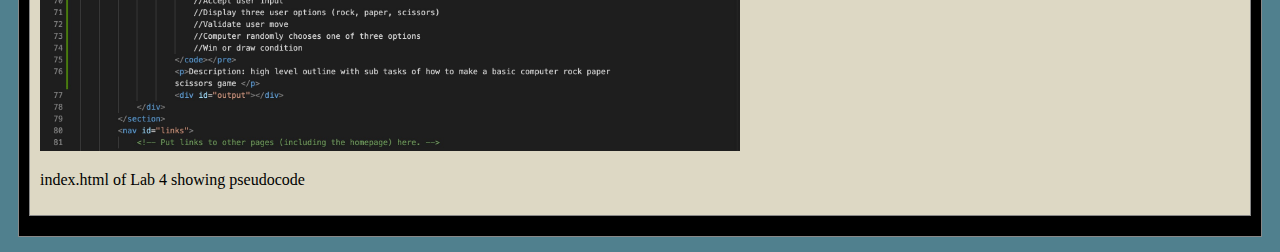
<file: lab4/index.html>
<!DOCTYPE html>
<html>
<head>
	<!-- This title is used for tabs and bookmarks -->
	<title>Lab 4 - Pseudocoding and Problem-solving</title>

	<!-- Use UTF character set, a good idea with any webpage -->
  	<meta charset="UTF-8" />
	<!-- Set viewport so page remains consistently scaled w narrow devices -->
  	<meta name="viewport" content="width=device-width, initial-scale=1.0" />
	
	<!-- Include a sitewide CSS file for consistent styling across the site -->
	<link rel="stylesheet" type="text/css" href="../css/site.css">
	<!-- Lab-specifc CSS file for any special styling of this particular page -->
	<link rel="stylesheet" type="text/css" href="css/lab.css">
	
	<!-- load jQuery library to make javascript easier (must be above our lab js)-->
	<script src="https://code.jquery.com/jquery-3.6.4.min.js"></script>
	<!-- Link to javascript file - DEFER waits until all elements are rendered -->
	<script type="text/javascript" src="./js/lab.js" DEFER></script>
</head>
<body>
	<!-- Style this page by changing the CSS in ../css/site.css or css/lab.css -->
	<main id="content">
		<section>
			<h1>Lab 4 - Pseudocoding and Problem-solving</h1>
			<div class="minor-section">
					<h2>Challenge</h2>
					<p>Since this lab required minimal coding it was not as challenging as previous labs. The main challenge of this lab was keeping track of exactly what steps needed to be taken for the lab. For example, reiterating information on this index.html and the doc was slightly confusing.</p>
			</div>

			<div class="minor-section">
					<h2>Problems</h2>
					<p>The problem for this lab was that I had no partner. It did not get resolved. </p>
			</div>

			<div class="minor-section">
					<h2>Reflection</h2>
					<p>All in all, this lab was definitely doable by myself compared to other labs, however next time I will make sure to secure a partner. I put a significant amount of time and energy into this lab just because it was confusing and not hard.  </p>
			</div>

			<div class="minor-section">
					<h2>Results</h2>
					<p>Outline for making art:</p>
					<ol>
						<li>Determine what form of art to create</li>
						<li>Gather supplies</li>
						<li>Brainstorm ideas</li>
						<li>Outline or sketch concept</li>
						<li>Finalize concept</li>
						<li>Execute idea</li>
						<li>Add finishing  touches</li>
						<p>Description: high level outline of how to make art</p>
					</ol>
					<p>Outline for rock paper scissors game:</p>
					<ol>
						<li>Restart the game before each turn</li>
						<li>Accept user input</li>
						<li>Display three user options (rock, paper, scissors)</li>
						<li>Validate user move</li>
						<li>Computer randomly chooses one of three options</li>
						<li>Win or draw condition</li>
						<p>Description: high level outline of how to make a basic computer rock paper scissors game</p>
					</ol>
					<p>Javascript Code</p>
					<pre><code> 
						// Rock Paper Scissors
						//Restart the game before each turn 
						  //Print display of three options before each turn 
						//Accept user input 
						//Display three user options (rock, paper, scissors)
						//Validate user move 
						//Computer randomly chooses one of three options 
						//Win or draw condition 
					</code></pre>
					<p>Description: high level outline with sub tasks of how to make a basic computer rock paper scissors game </p>
					<img id="pseudocode" src="img/pseudocode.jpeg">
							<p>index.html of Lab 4 showing pseudocode</p>
				
					<div id="output"></div>
					
			</div>
		</section>
		<nav id="links">
			<!-- Put links to other pages (including the homepage) here. -->
		</nav>
	</main>
</body>
</html>
</file>
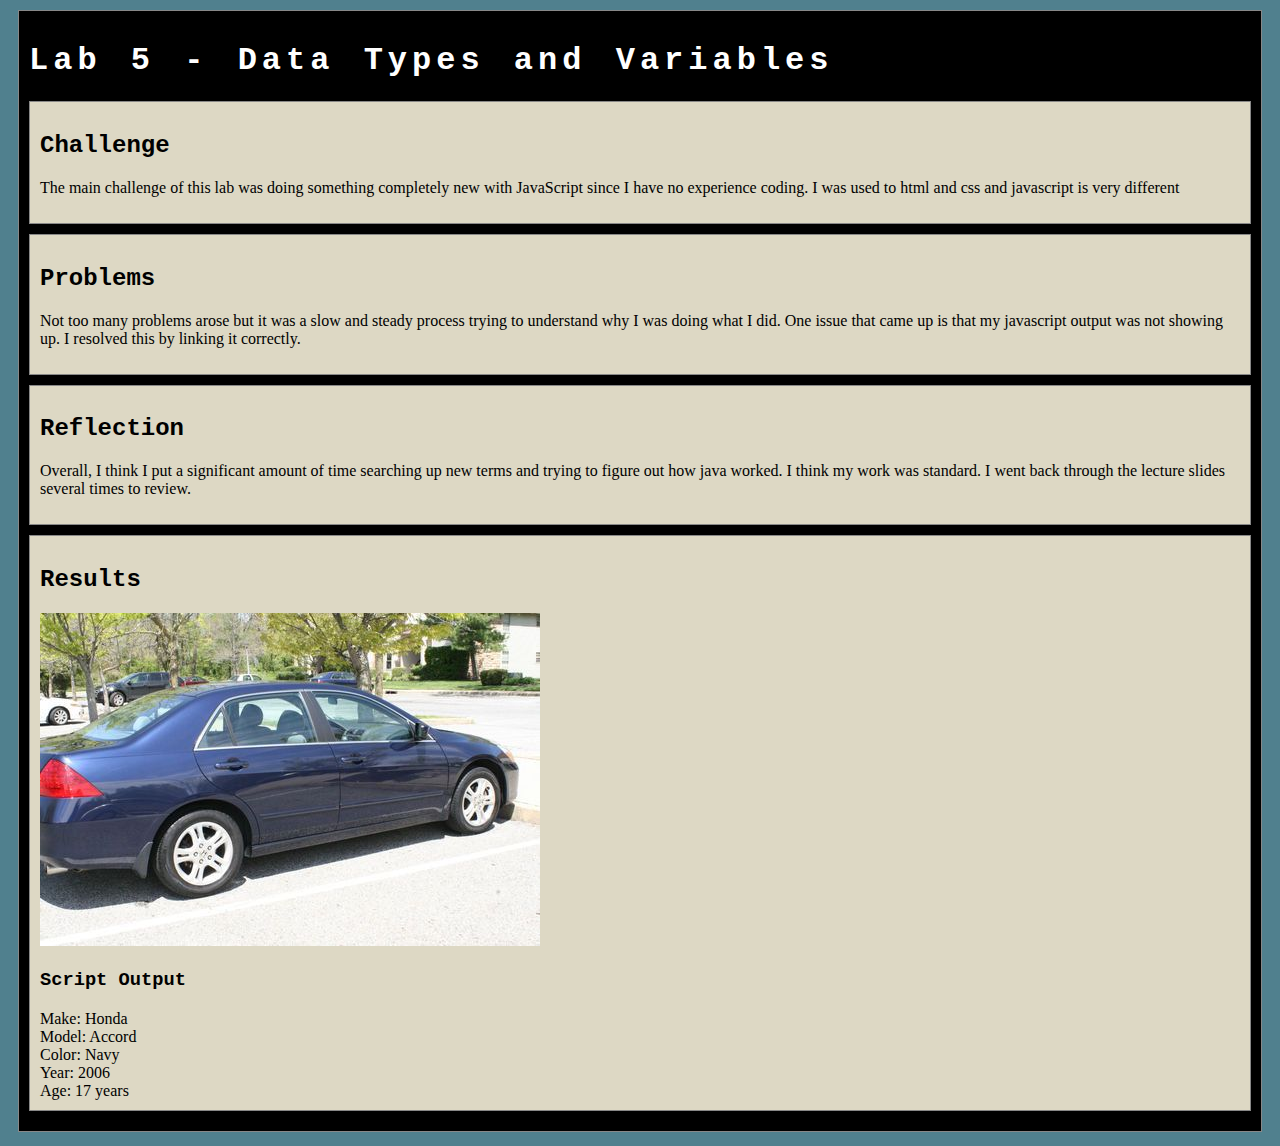
<file: lab5/index.html>
<!DOCTYPE html>
<html>
<head>
	<!-- This title is used for tabs and bookmarks -->
	<title>Lab 5 - Data Types and Variables</title>

	<!-- Use UTF character set, a good idea with any webpage -->
  	<meta charset="UTF-8" />
	<!-- Set viewport so page remains consistently scaled w narrow devices -->
  	<meta name="viewport" content="width=device-width, initial-scale=1.0" />
	
	<!-- Include a sitewide CSS file for consistent styling across the site -->
	<link rel="stylesheet" type="text/css" href="../css/site.css">
	<!-- Lab-specifc CSS file for any special styling of this particular page -->
	<link rel="stylesheet" type="text/css" href="css/lab.css">
	
	<!-- load jQuery library to make javascript easier (must be above our lab js)-->
	<script src="https://code.jquery.com/jquery-3.6.4.min.js"></script>
	<!-- Link to javascript file - DEFER waits until all elements are rendered -->
	<script type="text/javascript" src="./js/lab.js" DEFER></script>
</head>
<body>
	<!-- Style this page by changing the CSS in ../css/site.css or css/lab.css -->
	<main id="content">
		<section>
			<h1>Lab 5 - Data Types and Variables</h1>
			<div class="minor-section">
					<h2>Challenge</h2>
					<p>The main challenge of this lab was doing something completely new with JavaScript since I have no experience coding. I was used to html and css and javascript is very different</p>
			</div>

			<div class="minor-section">
					<h2>Problems</h2>
					<p>Not too many problems arose but it was a slow and steady process trying to understand why I was doing what I did. One issue that came up is that my javascript output was not showing up. I resolved this by linking it correctly. </p>
			</div>

			<div class="minor-section">
					<h2>Reflection</h2>
					<p>Overall, I think I put a significant amount of time searching up new terms and trying to figure out how java worked. I think my work was standard. I went back through the lecture slides several times to review. </p>
			</div>

			<div class="minor-section">
					<h2>Results</h2>
						<img id="honda" src="img/honda.jpg">
					<h3>Script Output</h3>
							<div class=output>	
								<script src="js/lab.js"></script>
							</div>
			</div>
		</section>
		<nav id="links">
			<!-- Put links to other pages (including the homepage) here. -->
		</nav>
	</main>
</body>
</html>
</file>
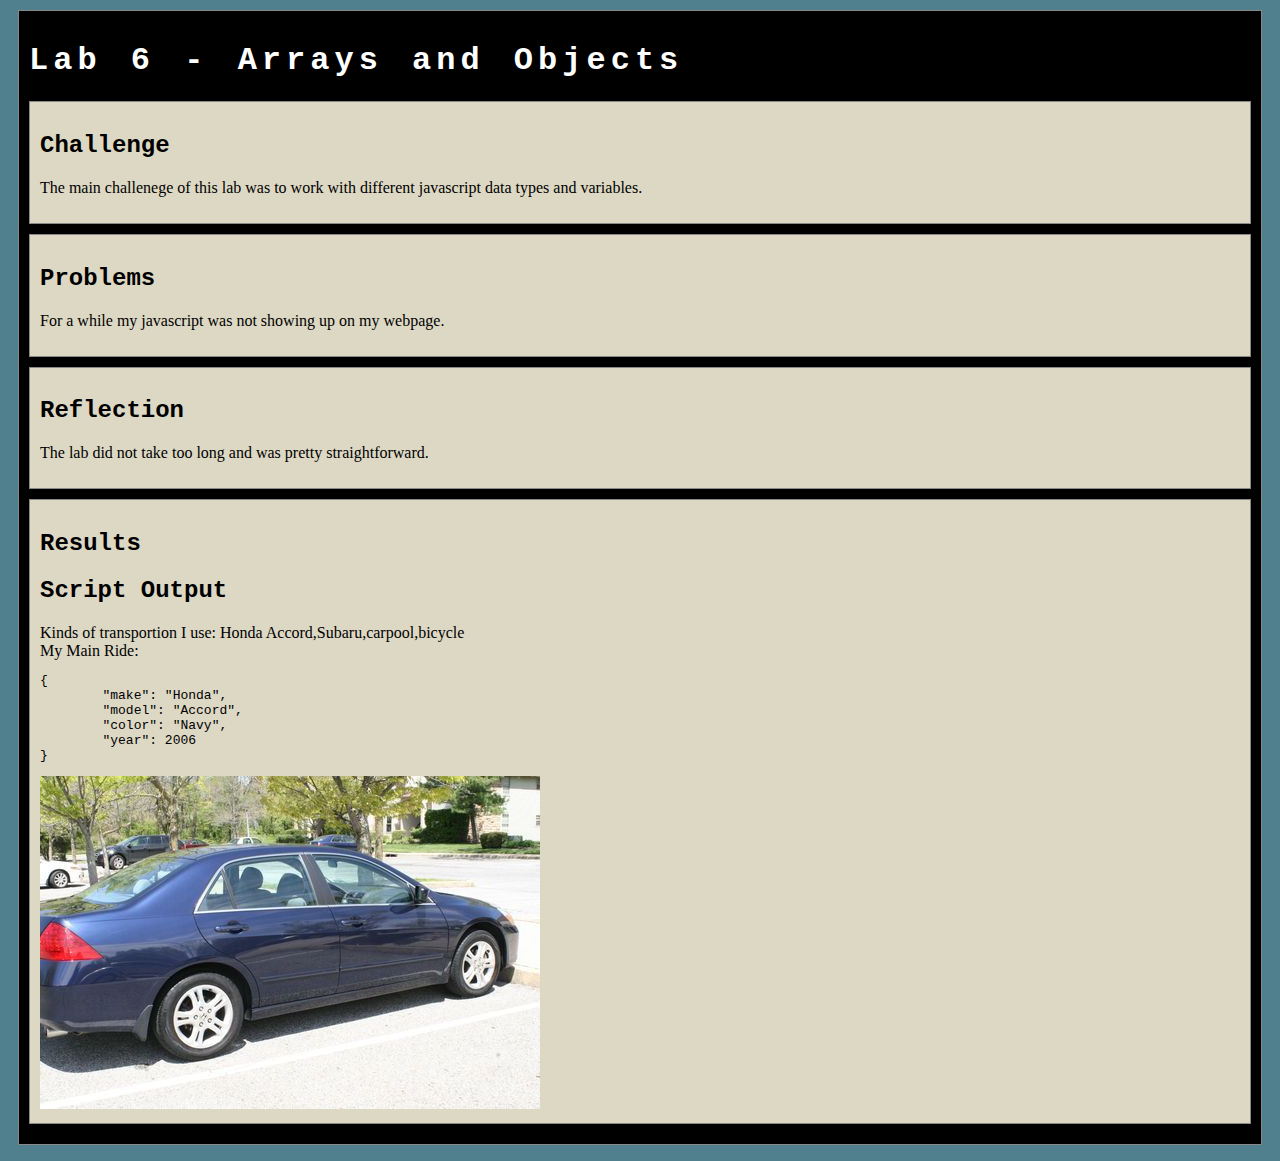
<file: lab6/index.html>
<!DOCTYPE html>
<html>
<head>
	<!-- This title is used for tabs and bookmarks -->
	<title>Lab 6 - Arrays and Objects</title>

	<!-- Use UTF character set, a good idea with any webpage -->
  	<meta charset="UTF-8" />
	<!-- Set viewport so page remains consistently scaled w narrow devices -->
  	<meta name="viewport" content="width=device-width, initial-scale=1.0" />
	
	<!-- Include a sitewide CSS file for consistent styling across the site -->
	<link rel="stylesheet" type="text/css" href="../css/site.css">
	<!-- Lab-specifc CSS file for any special styling of this particular page -->
	<link rel="stylesheet" type="text/css" href="css/lab.css">
	
	<!-- load jQuery library to make javascript easier (must be above our lab js)-->
	<script src="https://code.jquery.com/jquery-3.6.4.min.js"></script>
	<!-- Link to javascript file - DEFER waits until all elements are rendered -->
	<script type="text/javascript" src="./js/lab.js" DEFER></script>
</head>
<body>
	<!-- Style this page by changing the CSS in ../css/site.css or css/lab.css -->
	<main id="content">
		<section>
			<h1>Lab 6 - Arrays and Objects</h1>
			<div class="minor-section">
					<h2>Challenge</h2>
					<p>The main challenege of this lab was to work with different javascript data types and variables. </p>
			</div>

			<div class="minor-section">
					<h2>Problems</h2>
					<p>For a while my javascript was not showing up on my webpage. </p>
			</div>

			<div class="minor-section">
					<h2>Reflection</h2>
					<p>The lab did not take too long and was pretty straightforward.</p>
			</div>

			<div class="minor-section">
					<h2>Results</h2>
					<div>
						<h2>Script Output</h2>
						<script src="js/lab.js"></script>
					</div>
					<img id="car" src="img/002.jpg">
			</div>
		</section>
		<nav id="links">
			<!-- Put links to other pages (including the homepage) here. -->
		</nav>
	</main>
</body>
</html>
</file>
<file: css/site.css>
/* we can use a single css file to style all the files in our wwebsite */

/* you can pick your own background colors, text colors, and fonts */

/* we can select an html element tag, in this case "body" will apply to the whole document */
body {
  background-color: #50808E;
}

/* we can have rules apply to multiple elements at the same time with commas */
h1,h2,h3 {
  font-family: 'Source Code Pro', monospace;
}

/* and we can have rules that overlap other rules, both take effect */
h1 {
  letter-spacing: 5px;
  word-spacing: 5px;
  font-size: 200%;
  color: #fff;
}

/* the hashtag in a CSS selector selects an element by id, e.g., id="content" */
#content {
  margin: 10px;
  padding: 10px;
  border: solid 1px #888;
  background-color: #000000;
}

/* the period in a CSS selector selects an element by class, e.g., class="minor-section" */
.minor-section {
  padding: 10px;
  margin-bottom: 10px;
  border: solid 1px #1300e1;
  background-color: #5c5c5c;
}
</file>
<file: css/homepage.css>
/* this css file will only style the homepage of our site */

.cat-photo {
  margin: 10px;
  max-width: 500px;
}
#my-portrait {
  width:100 px;
}
@import url('https://fonts.googleapis.com/css2?family=Source+Code+Pro:wght@400;700&display=swap');

body {
  background: #161616;
  color: #fff;
  font-family: 'Source Code Pro', monospace;
  line-height: 1.5;
  font-size: 1.25rem;
  margin: 2rem;
}



.box {
  margin: 2rem auto;
  max-width: 40ch;
  border: 8px solid #0038FF;
  color: #fff;
  padding: 2ch;
  position: relative;
  border-image: 
    url("data:image/svg+xml,%3Csvg width='24' height='24' viewBox='0 0 24 24' fill='none' xmlns='http://www.w3.org/2000/svg'%3E%3Cpath fill-rule='evenodd' clip-rule='evenodd' d='M16 0H8v4H4v4H0v8h4v4h4v4h8v-4h4v-4h4V8h-4V4h-4V0zm0 4v4h4v8h-4v4H8v-4H4V8h4V4h8z' fill='%230038FF'/%3E%3C/svg%3E")
    8 stretch;
}

.box:before {
  content: "";
  position: absolute;
  right: -28px;
  top: calc(50% - 14px);
  width: 24px;
  height: 28px;
  background-image: url("data:image/svg+xml,%3Csvg viewBox='0 0 24 28' fill='none' xmlns='http://www.w3.org/2000/svg'%3E%3Cpath d='M4 0H0v8h12v4h4v4h-4v4H0v8h4v-4h8v-4h4v-4h8v-4h-8V8h-4V4H4V0z' fill='%230038FF'/%3E%3Cpath fill='%23161616' d='M0 8h4v12H0z'/%3E%3C/svg%3E");
}

p {
  margin: 0;
}

p + p {
  margin-top: 1ch;
}

a {
  color: #0038FF;
  font-weight: bold;
}
</file>
<file: lab10 /css/lab.css>
/* Here we can set styles for this lab page that we don't want to effect others pages */

/* the period in a CSS selector selects an element by class, e.g., class="minor-section" */
.minor-section {
    padding: 10px;
    margin-bottom: 10px;
    border: solid 1px #888;
    background-color: #DDD8C4;
  }
  #screenshotlab10 {
    width:600px;
  }
</file>
<file: lab11/css/lab.css>
/* Here we can set styles for this lab page that we don't want to effect others pages */

/* the period in a CSS selector selects an element by class, e.g., class="minor-section" */
.minor-section,.challenges,.problems,.results,.reflection {
    padding: 10px;
    margin-bottom: 10px;
    border: solid 1px #888;
    background-color: #DDD8C4;
  }

.problems {
  font-style: italic;
}
.results {
  font-family: Verdana, Tahoma, sans-serif;
}
.reflection {
 border-color: deeppink;
 border-width: 0.2cm;
}
  .special {
    background-color: #b6d0e2;
    font-style: normal;
    font-family: arial;
    border-color: blue;
    border-width: 0.1cm;
  }
</file>
<file: lab12/css/lab.css>
/* Here we can set styles for this lab page that we don't want to effect others pages */

/* the period in a CSS selector selects an element by class, e.g., class="minor-section" */
.minor-section {
    padding: 10px;
    margin-bottom: 10px;
    border: solid 1px #888;
    background-color: #DDD8C4;
  }
 .results {
    padding: 10px;
    margin-bottom: 10px;
    border: solid 3px #1e00ff;
    background-color: #c4cfdd;
  }
</file>
<file: lab14/css/lab.css>
/* Here we can set styles for this lab page that we don't want to effect others pages */

/* the period in a CSS selector selects an element by class, e.g., class="minor-section" */
.minor-section {
    padding: 10px;
    margin-bottom: 10px;
    border: solid 1px #888;
    background-color: #DDD8C4;
  }

#javascript_debug {
    width:600px;
  }
#html_debug {
    width:400px;
  }
#debug_result {
    width:400px;
  }
</file>
<file: lab15/css/lab.css>
/* Here we can set styles for this lab page that we don't want to effect others pages */

/* the period in a CSS selector selects an element by class, e.g., class="minor-section" */
.minor-section {
    padding: 10px;
    margin-bottom: 10px;
    border: solid 1px #888;
    background-color: #DDD8C4;
  }
</file>
<file: lab16/css/lab.css>
/* Here we can set styles for this lab page that we don't want to effect others pages */

/* the period in a CSS selector selects an element by class, e.g., class="minor-section" */
.minor-section {
    padding: 10px;
    margin-bottom: 10px;
    border: solid 1px #888;
    background-color: #DDD8C4;
  }
</file>
<file: lab3/css/lab.css>
/* Here we can set styles for this lab page that we don't want to effect others pages */

/* the period in a CSS selector selects an element by class, e.g., class="minor-section" */
.minor-section {
    padding: 10px;
    margin-bottom: 10px;
    border: solid 1px #888;
    background-color: #DDD8C4;
  }
  #file-structure {
    width:300px;
  }
  #indexhtml-art101 {
    width:800px;
  }
  #indexhtml-browser {
    width:800px;
  }
  #indexhtml-lab3 {
    width:800px;
  }
  #indexhtml-lab3-browser {
    width:800px;
  }
</file>
<file: lab4/css/lab.css>
/* Here we can set styles for this lab page that we don't want to effect others pages */

/* the period in a CSS selector selects an element by class, e.g., class="minor-section" */
.minor-section {
    padding: 10px;
    margin-bottom: 10px;
    border: solid 1px #888;
    background-color: #DDD8C4;
  }
  #pseudocode {
    width:700px;
  }
</file>
<file: lab5/css/lab.css>
/* Here we can set styles for this lab page that we don't want to effect others pages */

/* the period in a CSS selector selects an element by class, e.g., class="minor-section" */
.minor-section {
    padding: 10px;
    margin-bottom: 10px;
    border: solid 1px #888;
    background-color: #DDD8C4;
  }
</file>
<file: lab6/css/lab.css>
/* Here we can set styles for this lab page that we don't want to effect others pages */

/* the period in a CSS selector selects an element by class, e.g., class="minor-section" */
.minor-section {
    padding: 10px;
    margin-bottom: 10px;
    border: solid 1px #888;
    background-color: #DDD8C4;
  }
</file>
